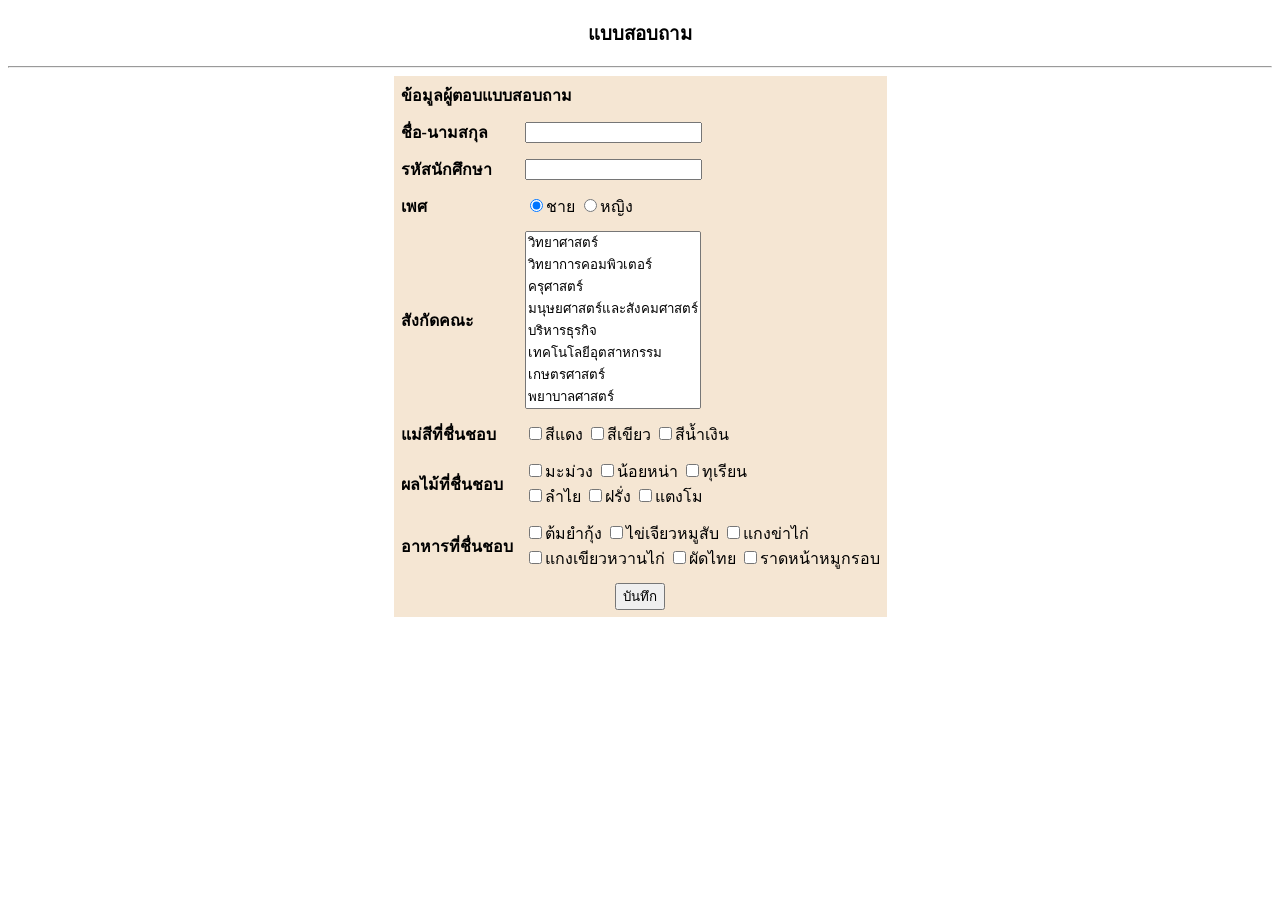
<file: index.html>
<!DOCTYPE html>
<html lang="th">
<head>
    <meta charset="UTF-8">
    <meta name="viewport" content="width=device-width, initial-scale=1.0">
    <title>Web Form</title>
</head>
<body>

    <h3 style="text-align: center;">แบบสอบถาม</h3>

    <hr>

    <form>
        <table align="center" bgcolor="#F5E6D3" cellpadding="5">
            <tr>
                <td colspan="2">
                    <b>ข้อมูลผู้ตอบแบบสอบถาม</b>
                </td>
            </tr>

            <tr>
                <td><b>ชื่อ-นามสกุล</b></td>
                <td>
                    <input type="text" name="fullname">
                </td>
            </tr>

            <tr>
                <td><b>รหัสนักศึกษา</b></td>
                <td>
                    <input type="text" name="student_id">
                </td>
            </tr>

            <tr>
                <td><b>เพศ</b></td>
                <td>
                    <input type="radio" name="gender" value="ชาย" checked>ชาย
                    <input type="radio" name="gender" value="หญิง">หญิง
                </td>
            </tr>

            <tr>
                <td><b>สังกัดคณะ</b></td>
                <td>
                    <select name="faculty" size="8">
                        <option>วิทยาศาสตร์</option>
                        <option>วิทยาการคอมพิวเตอร์</option>
                        <option>ครุศาสตร์</option>
                        <option>มนุษยศาสตร์และสังคมศาสตร์</option>
                        <option>บริหารธุรกิจ</option>
                        <option>เทคโนโลยีอุตสาหกรรม</option>
                        <option>เกษตรศาสตร์</option>
                        <option>พยาบาลศาสตร์</option>
                        <option>สาธารณสุขศาสตร์</option>
                        <option>แพทย์แผนไทยและทางเลือก</option>
                        <option>นิติศาสตร์</option>
                        <option>บัณฑิตศึกษา</option>
                    </select>
                </td>
            </tr>

            <tr>
                <td><b>แม่สีที่ชื่นชอบ</b></td>
                <td>
                    <input type="checkbox" name="color" value="สีแดง">สีแดง
                    <input type="checkbox" name="color" value="สีเขียว">สีเขียว
                    <input type="checkbox" name="color" value="สีน้ำเงิน">สีน้ำเงิน
                </td>
            </tr>

            <tr>
                <td><b>ผลไม้ที่ชื่นชอบ</b></td>
                <td>
                    <input type="checkbox" name="fruit" value="มะม่วง">มะม่วง
                    <input type="checkbox" name="fruit" value="น้อยหน่า">น้อยหน่า
                    <input type="checkbox" name="fruit" value="ทุเรียน">ทุเรียน
                    <br>
                    <input type="checkbox" name="fruit" value="ลำไย">ลำไย
                    <input type="checkbox" name="fruit" value="ฝรั่ง">ฝรั่ง
                    <input type="checkbox" name="fruit" value="แตงโม">แตงโม
                </td>
            </tr>

            <tr>
                <td><b>อาหารที่ชื่นชอบ</b></td>
                <td>
                    <input type="checkbox" name="food" value="ต้มยำกุ้ง">ต้มยำกุ้ง
                    <input type="checkbox" name="food" value="ไข่เจียวหมูสับ">ไข่เจียวหมูสับ
                    <input type="checkbox" name="food" value="แกงข่าไก่">แกงข่าไก่
                    <br>
                    <input type="checkbox" name="food" value="แกงเขียวหวานไก่">แกงเขียวหวานไก่
                    <input type="checkbox" name="food" value="ผัดไทย">ผัดไทย
                    <input type="checkbox" name="food" value="ราดหน้าหมูกรอบ">ราดหน้าหมูกรอบ
                </td>
            </tr>

            <tr>
                <td colspan="2" align="center">
                    <input type="submit" value="บันทึก">
                </td>
            </tr>
        </table>
    </form>

</body>
</html>
</file>
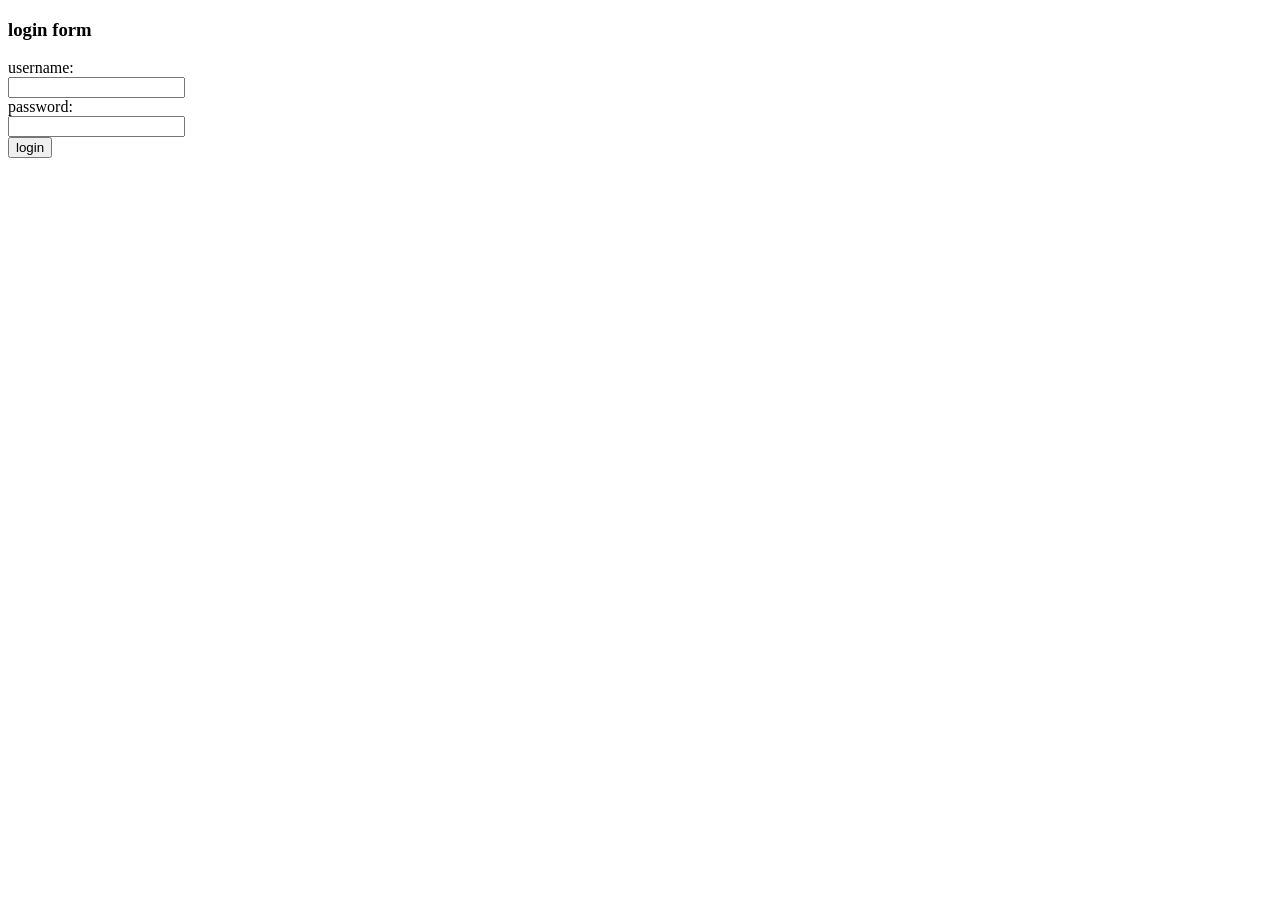
<file: form.html>
<!DOCTYPE html>
<html lang="en">
<head>
  <meta charset="UTF-8">
  <meta name="viewport" content="width=device-width, initial-scale=1.0">
  <title>Form demo</title>
</head>
<body>
<h3>login form</h3>
<form>
  <label> username:</label><br>
      <input type="text" name="username"><br>
  <label> password:</label><br>
    <input type="password" name="password"><br>
  <input type="submit" value="login">
</form>
</body>
</html>
</file>
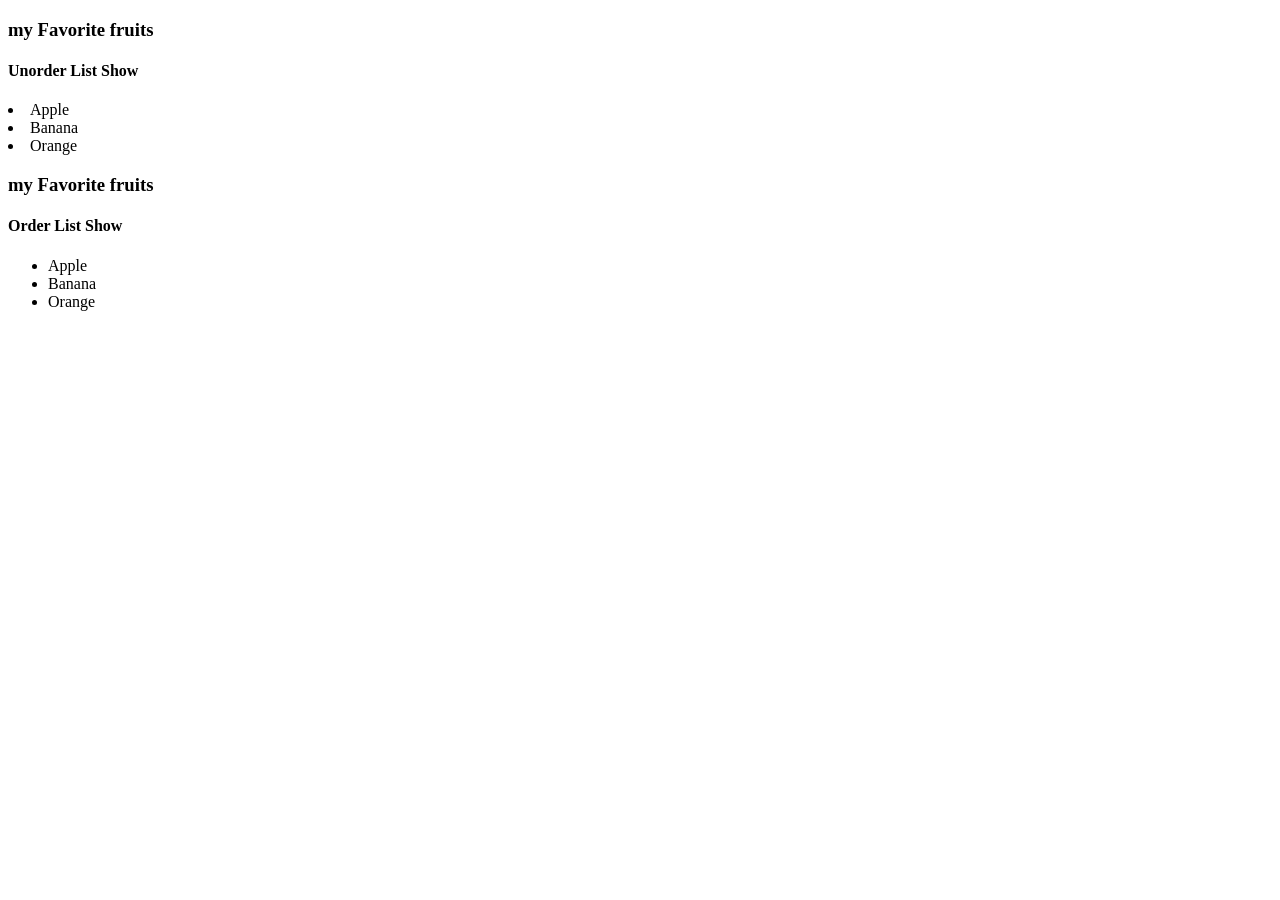
<file: ist.html>
<!DOCTYPE html>
<html lang="en">
<head>
  <meta charset="UTF-8">
  <meta name="viewport" content="width=device-width, initial-scale=1.0">
  <title>Document</title>
</head>
<body>
  <h3> my Favorite fruits </h3>
  <h4> Unorder List Show </h4>
  <ui>
    <li> Apple </li>
    <li> Banana </li>
    <li> Orange </li>
  </ul>
  <h3> my Favorite fruits </h3>
  <h4> Order List Show </h4>
  <ul>
    <li> Apple </li>
    <li> Banana </li>
    <li> Orange </li>
  </ul>
</body>
</html>
</file>
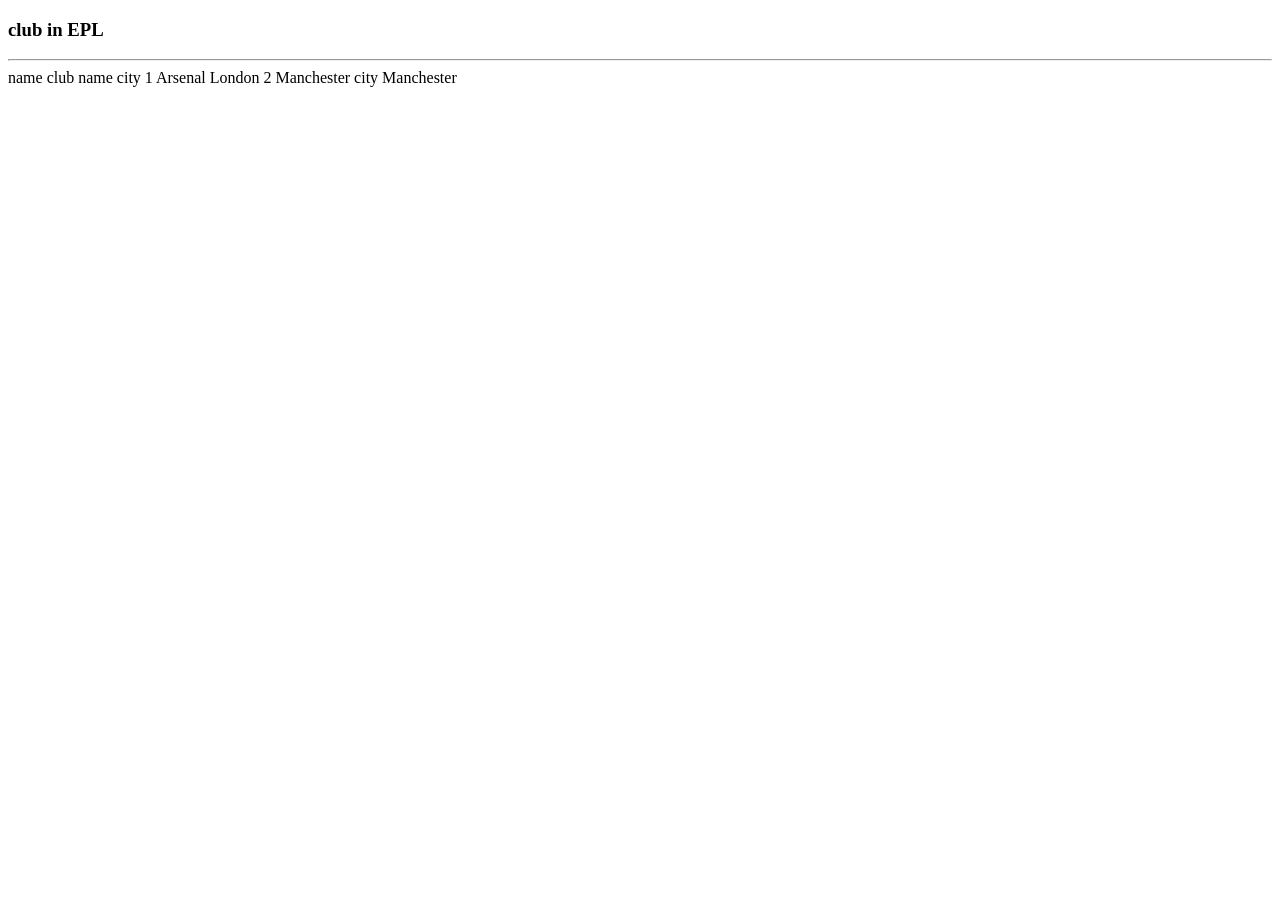
<file: table.html>
<!DOCTYPE html>
<html lang="en">
<head>
  <meta charset="UTF-8">
  <meta name="viewport" content="width=device-width, initial-scale=1.0">
  <title>Document</title>
</head>
<body>
  <h3> club in EPL </h3>
<hr>

<tbody>
  <thead>
    <th>name</th>
    <th>club name</th>
    <th>city</th>
  </thead>
</tbody>
<tr>
  <td> 1</td>
  <td> Arsenal</td>
  <td> London</td>
</tr>
<tr>
  <td> 2</td>
  <td> Manchester city</td>
  <td> Manchester</td>
</tr>
</tbody>
</table>
</body>
</html>
</file>
